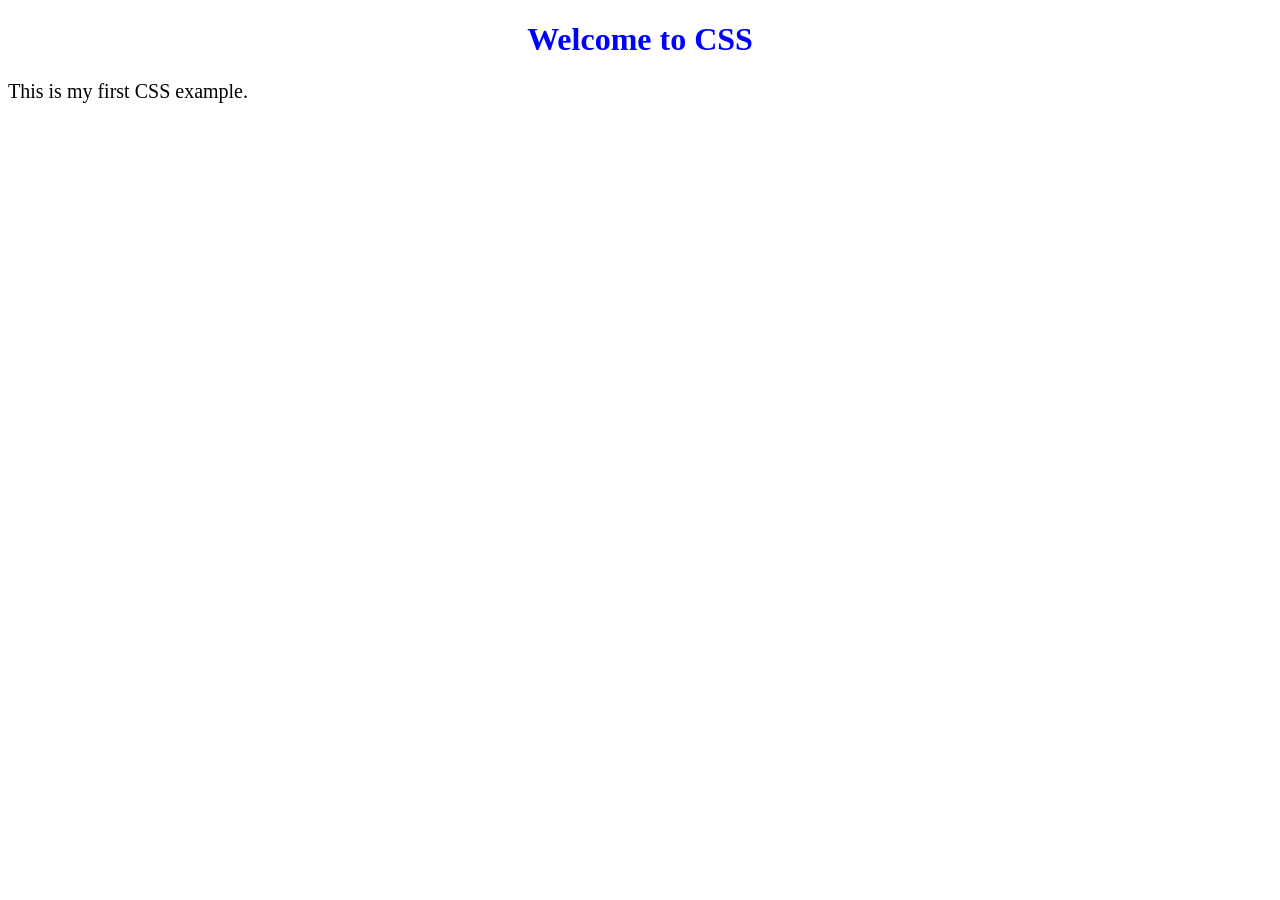
<file: 01-css-introduction/index.html>
<!DOCTYPE html>
<html>
<head>
    <title>CSS Introduction</title>
    <link rel="stylesheet" href="style.css">
</head>
<body>

    <h1>Welcome to CSS</h1>
    <p>This is my first CSS example.</p>

</body>
</html>
</file>
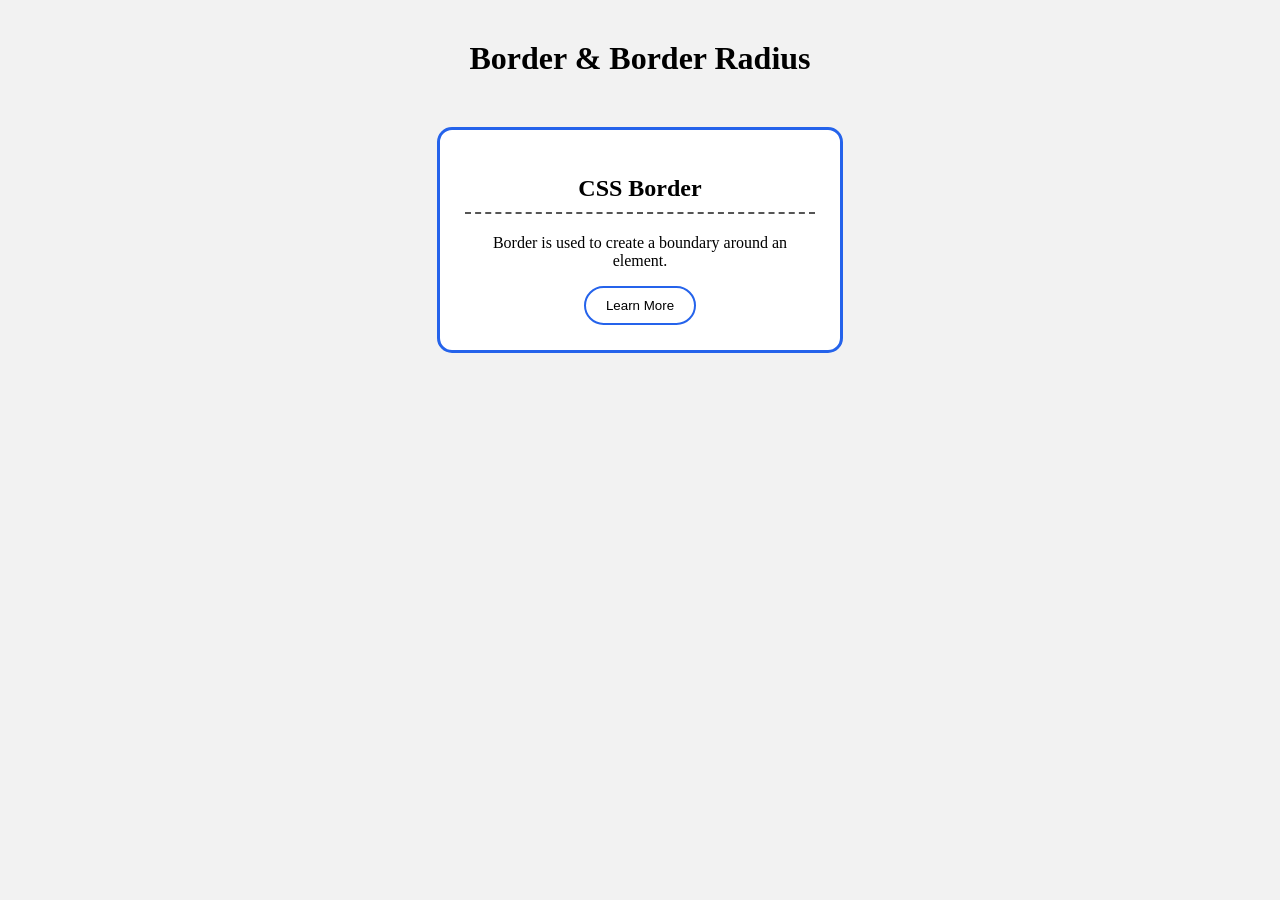
<file: Border & Border Radius/index.html>
<!DOCTYPE html>
<html lang="en">
<head>
    <meta charset="UTF-8">
    <meta name="viewport" content="width=device-width, initial-scale=1.0">
    <title>Border & Border Radius</title>
    <link rel="stylesheet" href="style.css">
</head>
<body>

    <h1>Border & Border Radius</h1>

    <div class="box">
        <h2>CSS Border</h2>
        <p>Border is used to create a boundary around an element.</p>
        <button>Learn More</button>
    </div>

</body>
</html>
</file>
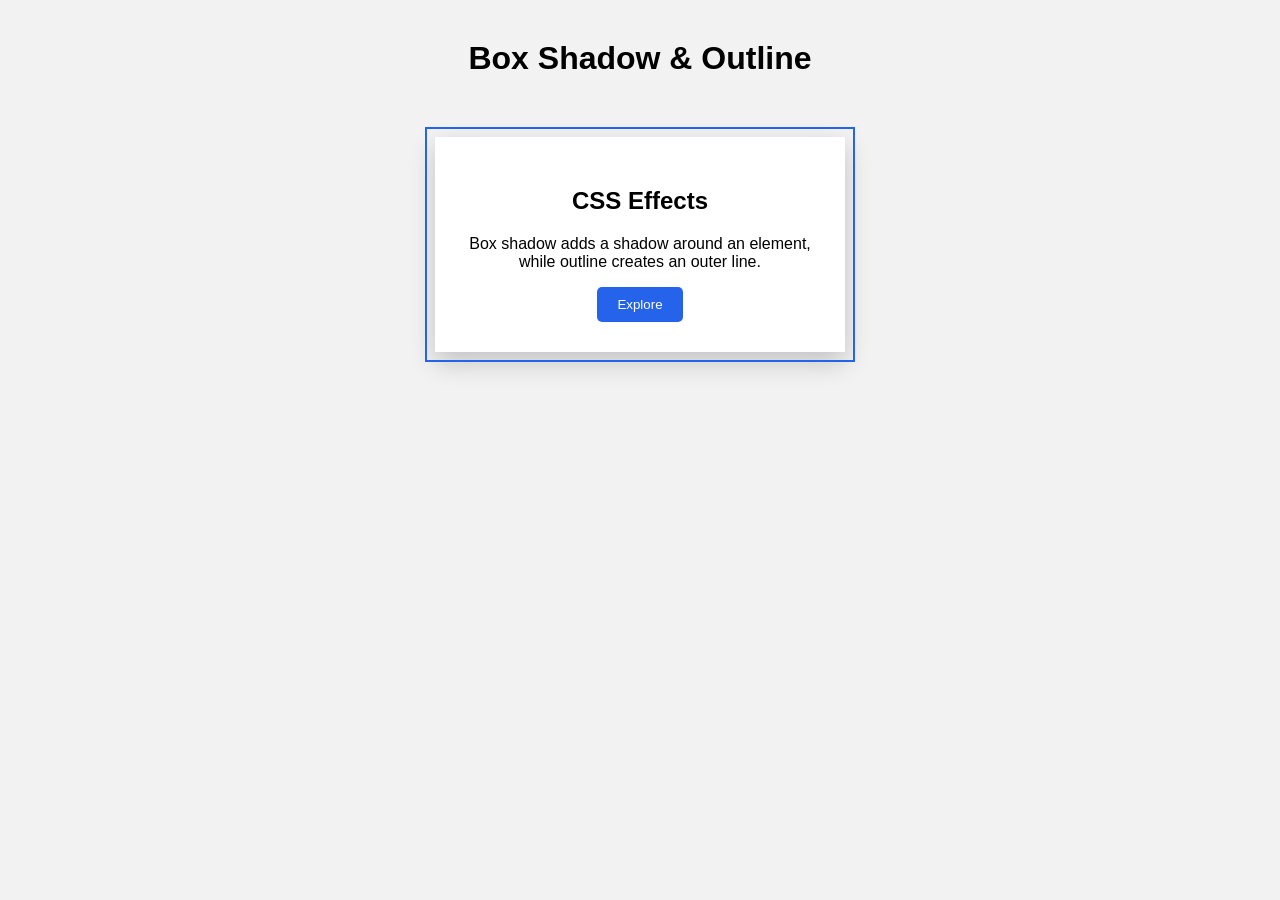
<file: Box Shadow & Outline/index.html>
<!DOCTYPE html>
<html lang="en">
<head>
    <meta charset="UTF-8">
    <meta name="viewport" content="width=device-width, initial-scale=1.0">
    <title>Box Shadow & Outline</title>
    <link rel="stylesheet" href="style.css">
</head>
<body>

    <h1>Box Shadow & Outline</h1>

    <div class="card">
        <h2>CSS Effects</h2>
        <p>
            Box shadow adds a shadow around an element,
            while outline creates an outer line.
        </p>
        <button>Explore</button>
    </div>

</body>
</html>
</file>
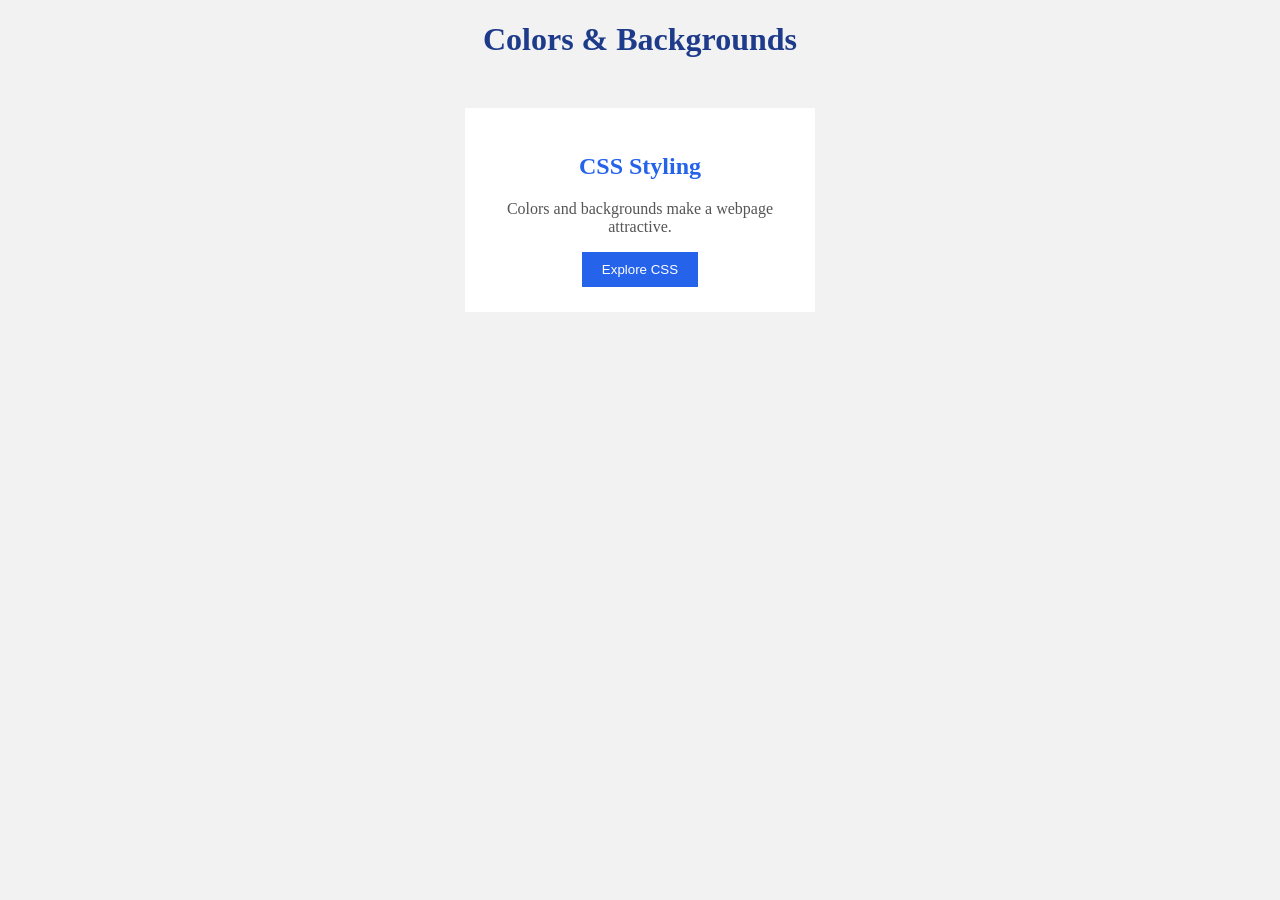
<file: colors and background /index.html>
<!DOCTYPE html>
<html lang="en">
<head>
    <meta charset="UTF-8">
    <meta name="viewport" content="width=device-width, initial-scale=1.0">
    <title>Colors & Backgrounds</title>
    <link rel="stylesheet" href="style.css">
</head>
<body>

    <h1>Colors & Backgrounds</h1>

    <div class="card">
        <h2>CSS Styling</h2>
        <p>Colors and backgrounds make a webpage attractive.</p>
        <button>Explore CSS</button>
    </div>

</body>
</html>
</file>
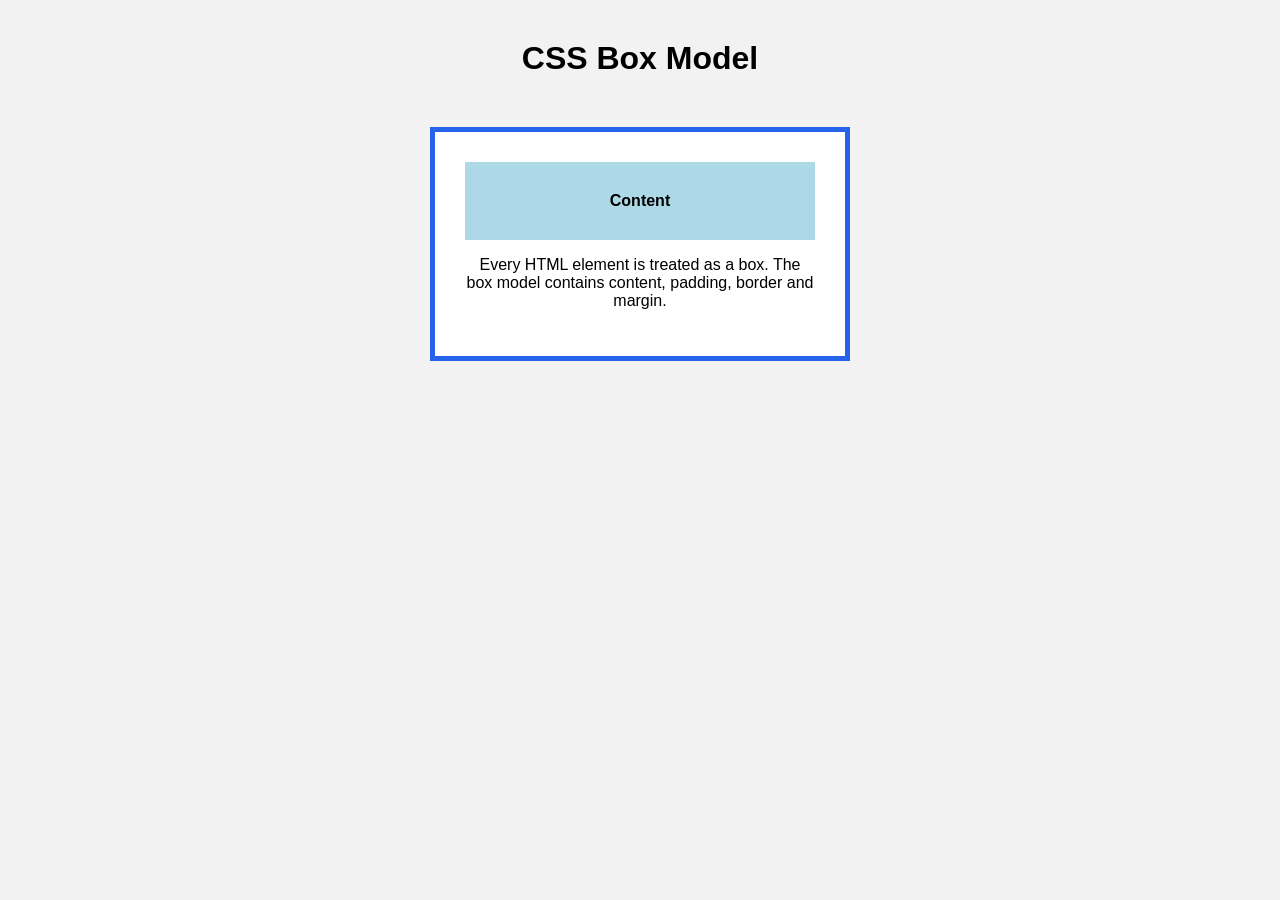
<file: CSS Box Model/index.html>
<!DOCTYPE html>
<html lang="en">
<head>
    <meta charset="UTF-8">
    <meta name="viewport" content="width=device-width, initial-scale=1.0">
    <title>CSS Box Model</title>
    <link rel="stylesheet" href="style.css">
</head>
<body>

    <h1>CSS Box Model</h1>

    <div class="box">
        <div class="content">
            Content
        </div>

        <p>
            Every HTML element is treated as a box.
            The box model contains content, padding, border and margin.
        </p>
    </div>

</body>
</html>
</file>
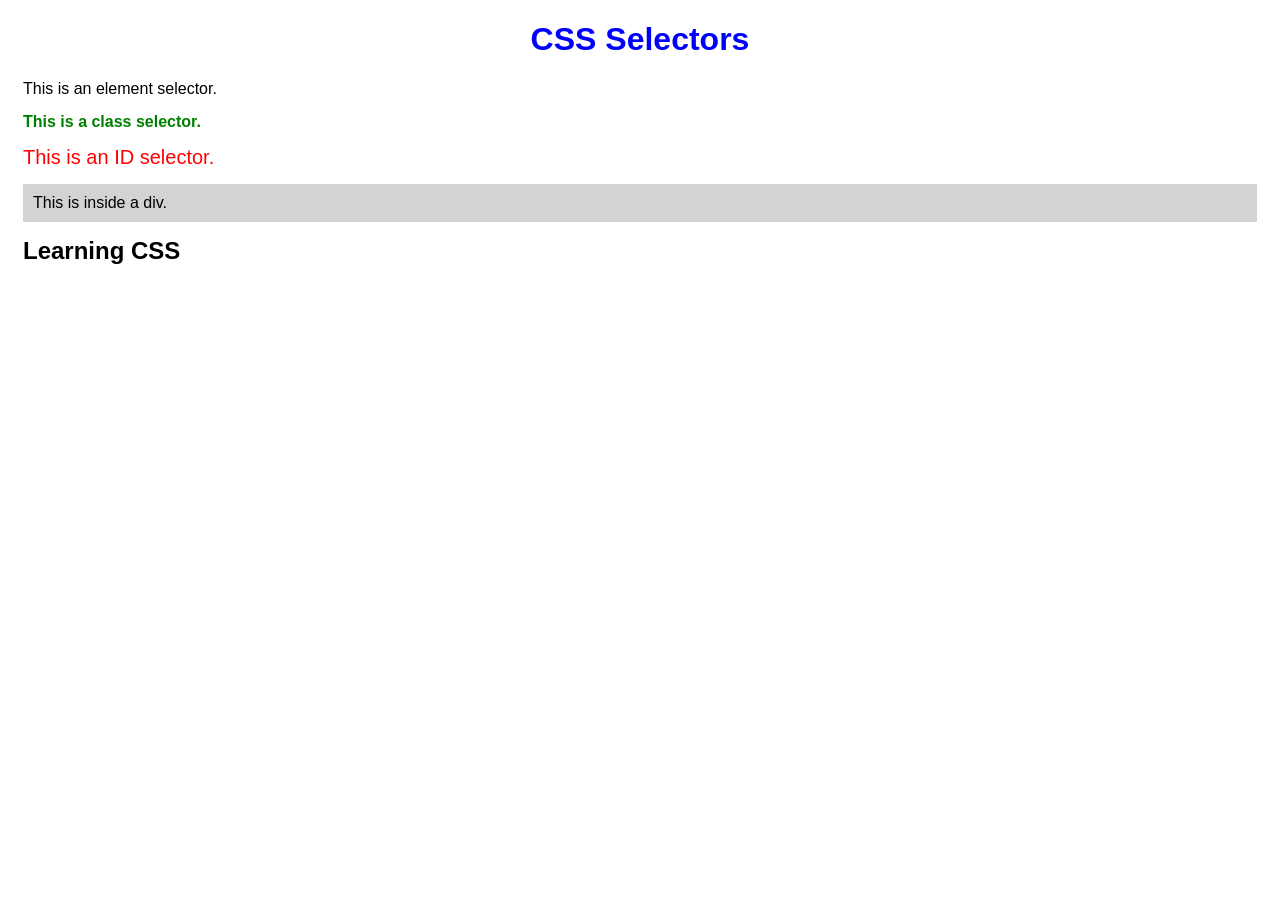
<file: css selectors/index.html>
<!DOCTYPE html>
<html lang="en">
<head>
    <meta charset="UTF-8">
    <meta name="viewport" content="width=device-width, initial-scale=1.0">
    <title>CSS Selectors</title>
    <link rel="stylesheet" href="style.css">
</head>
<body>

    <h1>CSS Selectors</h1>

    <p>This is an element selector.</p>

    <p class="highlight">This is a class selector.</p>

    <p id="special">This is an ID selector.</p>

    <div>
        <p>This is inside a div.</p>
    </div>

    <h2>Learning CSS</h2>

</body>
</html>
</file>
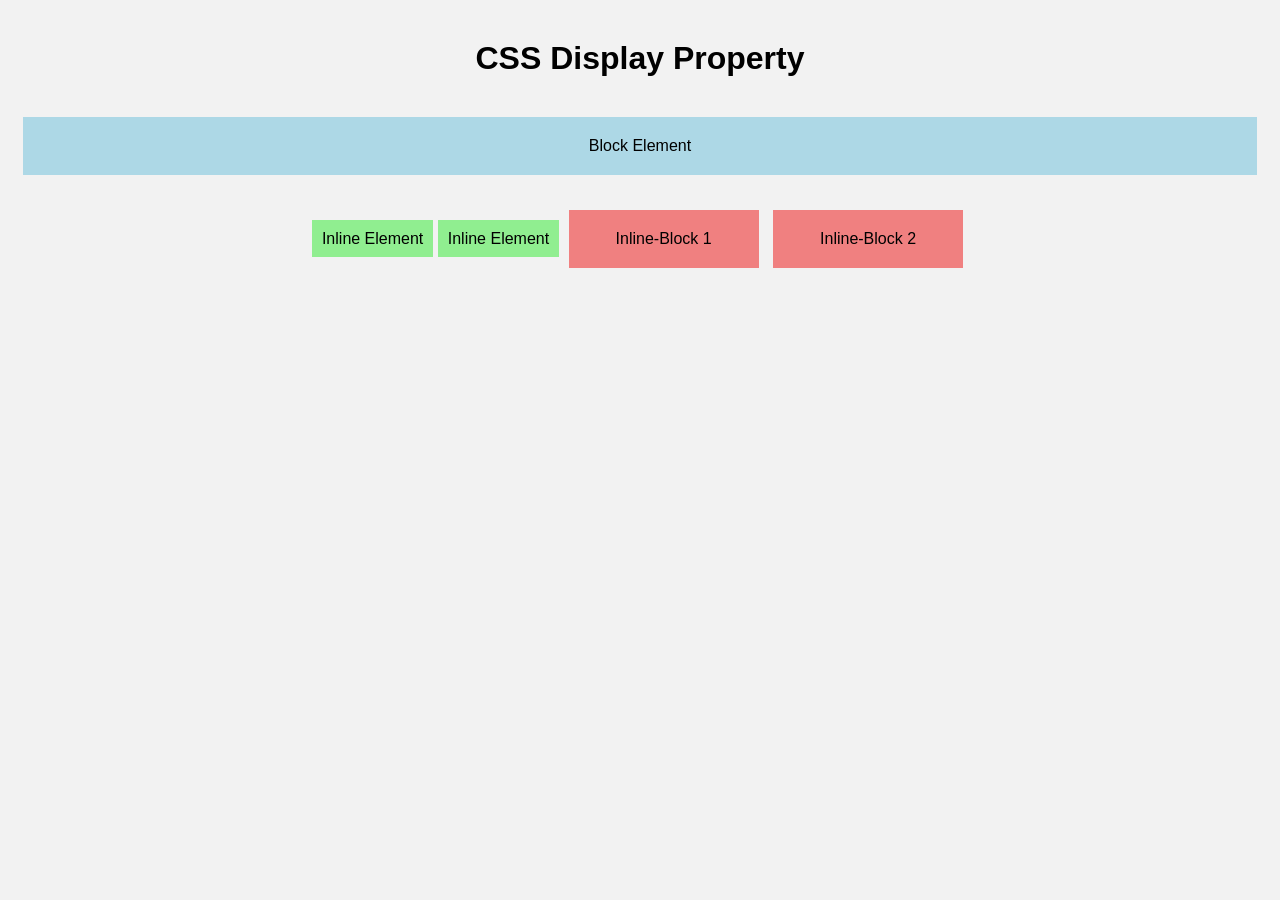
<file: Display Property/index.html>
<!DOCTYPE html>
<html lang="en">
<head>
    <meta charset="UTF-8">
    <meta name="viewport" content="width=device-width, initial-scale=1.0">
    <title>CSS Display Property</title>
    <link rel="stylesheet" href="style.css">
</head>
<body>

    <h1>CSS Display Property</h1>

    <div class="block">Block Element</div>

    <span class="inline">Inline Element</span>
    <span class="inline">Inline Element</span>

    <div class="inline-block">Inline-Block 1</div>
    <div class="inline-block">Inline-Block 2</div>

    <p class="hidden">This text is hidden.</p>

</body>
</html>
</file>
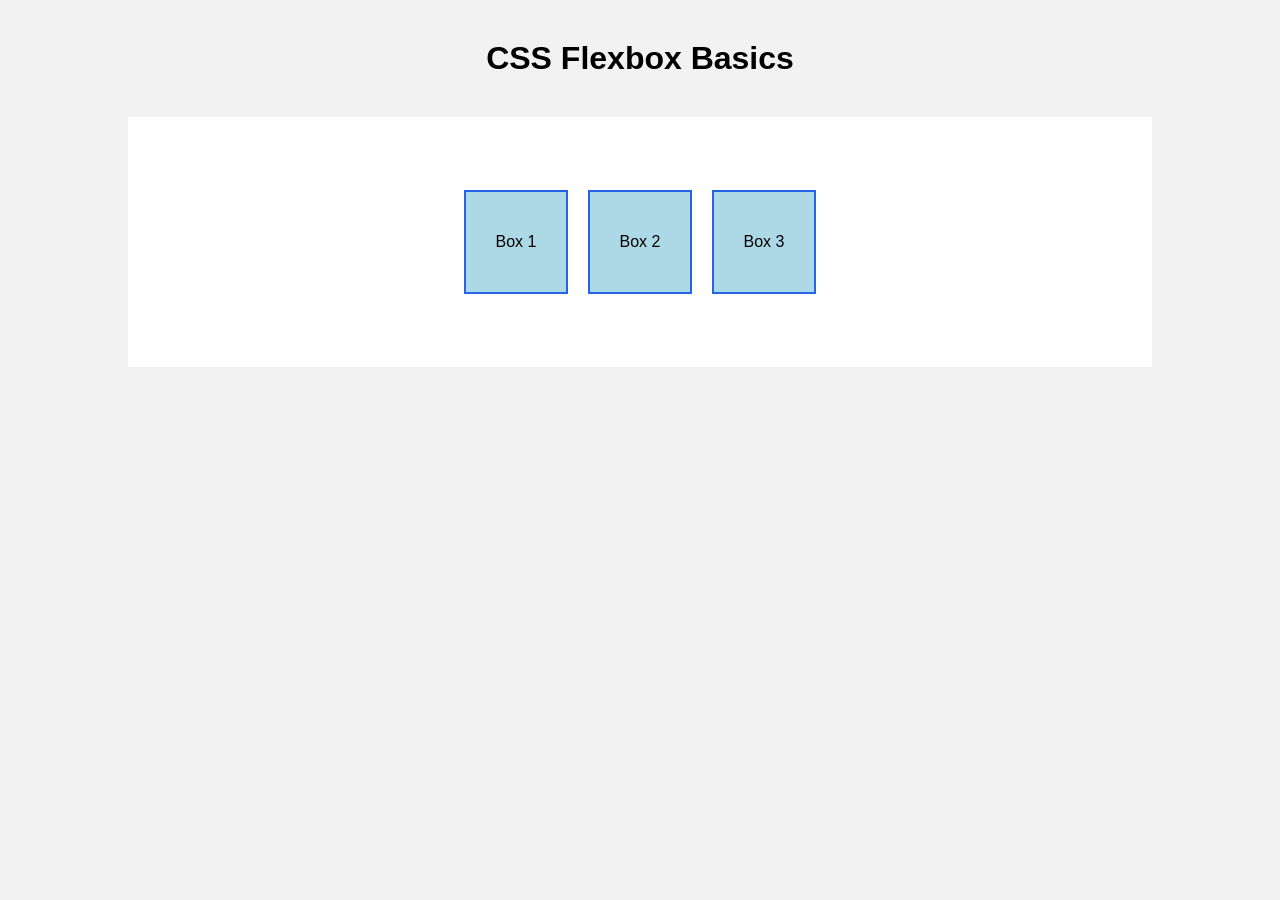
<file: Flexbox Basics/index.html>
<!DOCTYPE html>
<html lang="en">
<head>
    <meta charset="UTF-8">
    <meta name="viewport" content="width=device-width, initial-scale=1.0">
    <title>Flexbox Basics</title>
    <link rel="stylesheet" href="style.css">
</head>
<body>

    <h1>CSS Flexbox Basics</h1>

    <div class="flex-container">

        <div class="box">Box 1</div>
        <div class="box">Box 2</div>
        <div class="box">Box 3</div>

    </div>

</body>
</html>
</file>
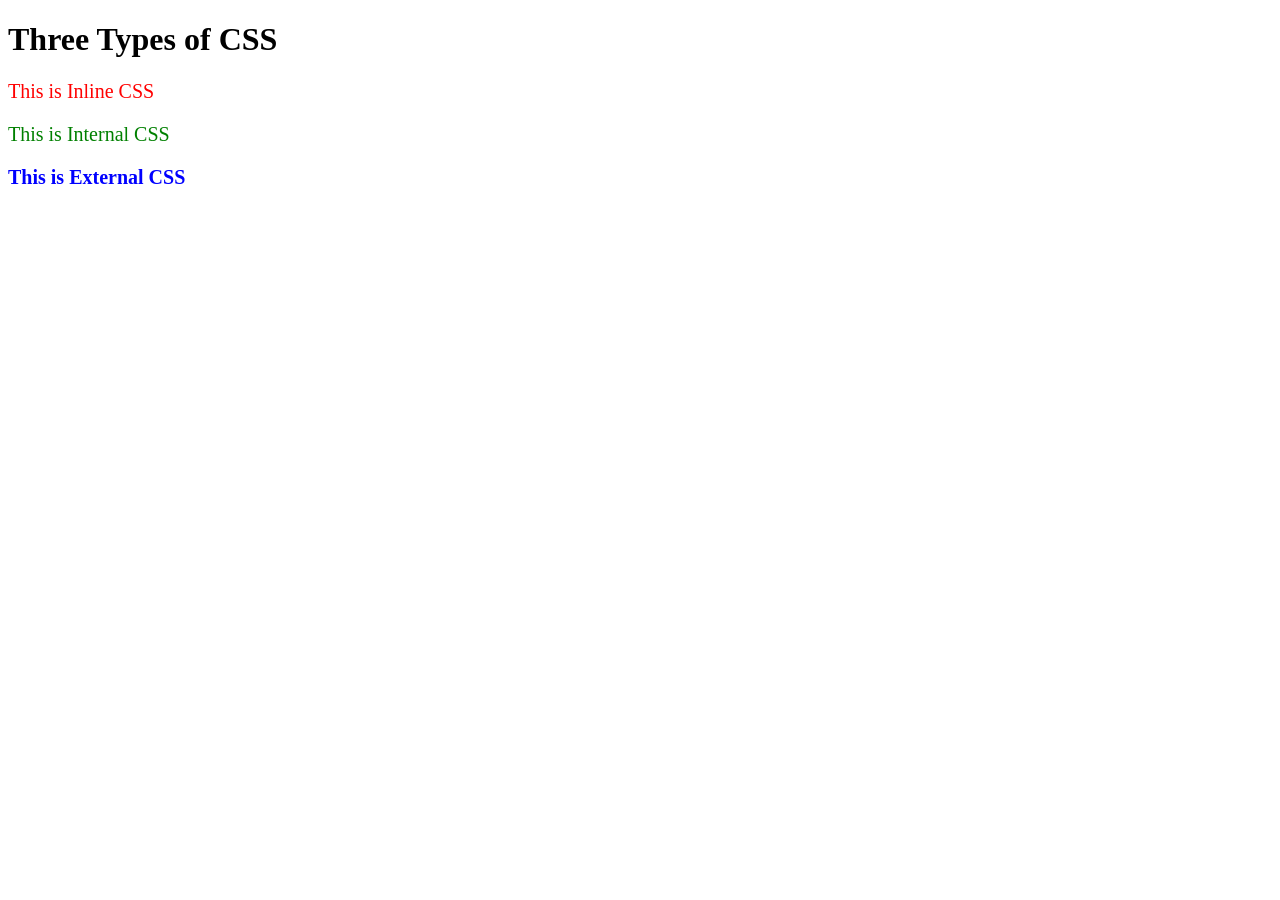
<file: inline css and external css,internal css /index.html>
<!DOCTYPE html>
<html lang="en">
<head>
    <meta charset="UTF-8">
    <meta name="viewport" content="width=device-width, initial-scale=1.0">
    <title>CSS Types</title>

    <!-- External CSS -->
    <link rel="stylesheet" href="style.css">

    <!-- Internal CSS -->
    <style>
        .internal {
            color: green;
            font-size: 20px;
        }
    </style>
</head>
<body>

    <h1>Three Types of CSS</h1>

    <!-- Inline CSS -->
    <p style="color: red; font-size: 20px;">
        This is Inline CSS
    </p>

    <!-- Internal CSS -->
    <p class="internal">
        This is Internal CSS
    </p>

    <!-- External CSS -->
    <p class="external">
        This is External CSS
    </p>

</body>
</html>
</file>
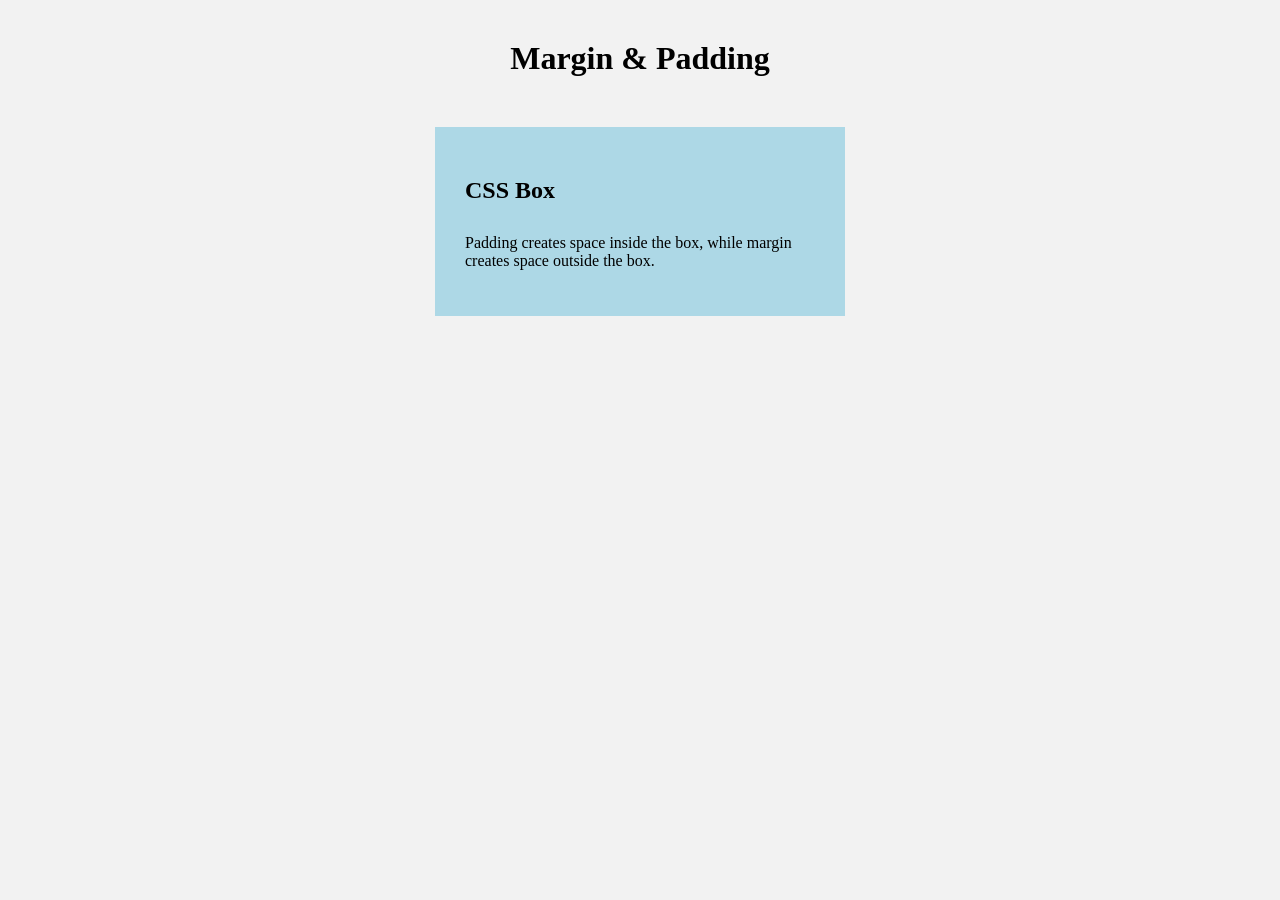
<file: Margin & Padding/index.html>
<!DOCTYPE html>
<html lang="en">
<head>
    <meta charset="UTF-8">
    <meta name="viewport" content="width=device-width, initial-scale=1.0">
    <title>Margin & Padding</title>
    <link rel="stylesheet" href="style.css">
</head>
<body>

    <h1>Margin & Padding</h1>

    <div class="box">
        <h2>CSS Box</h2>
        <p>
            Padding creates space inside the box,
            while margin creates space outside the box.
        </p>
    </div>

</body>
</html>
</file>
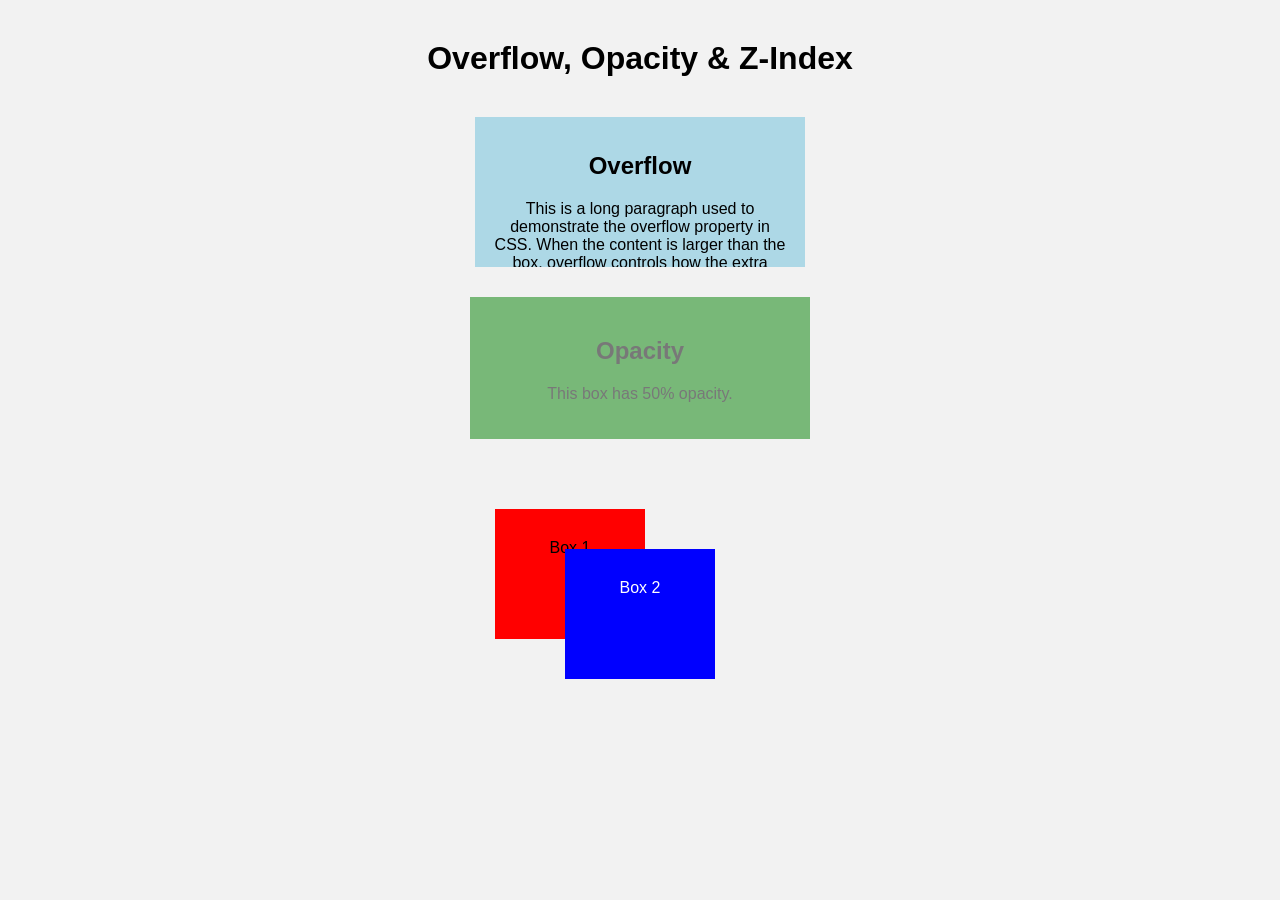
<file: Overflow, Opacity & Z-Index/index.html>
<!DOCTYPE html>
<html lang="en">
<head>
    <meta charset="UTF-8">
    <meta name="viewport" content="width=device-width, initial-scale=1.0">
    <title>Overflow, Opacity & Z-Index</title>
    <link rel="stylesheet" href="style.css">
</head>
<body>

    <h1>Overflow, Opacity & Z-Index</h1>

    <!-- Overflow -->
    <div class="overflow-box">
        <h2>Overflow</h2>
        <p>
            This is a long paragraph used to demonstrate
            the overflow property in CSS. When the content
            is larger than the box, overflow controls how
            the extra content is displayed.
        </p>
    </div>

    <!-- Opacity -->
    <div class="opacity-box">
        <h2>Opacity</h2>
        <p>This box has 50% opacity.</p>
    </div>

    <!-- Z-Index -->
    <div class="z-container">
        <div class="box box-one">Box 1</div>
        <div class="box box-two">Box 2</div>
    </div>

</body>
</html>
</file>
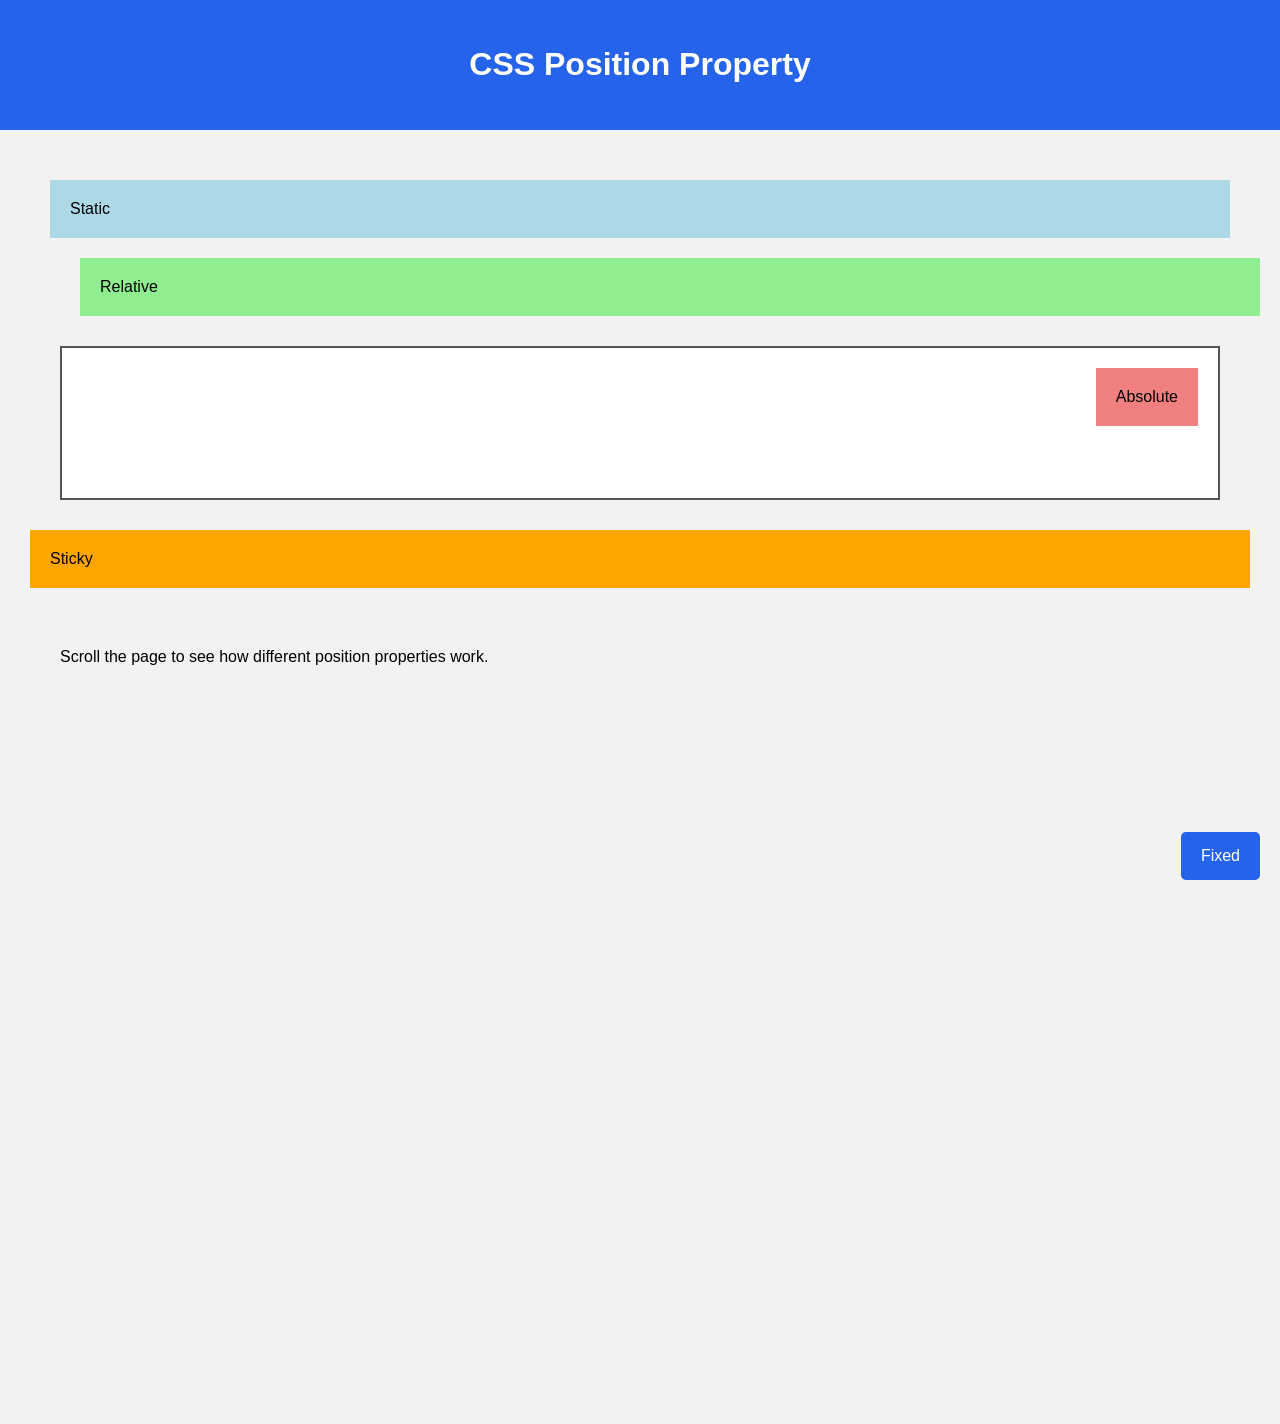
<file: Position Property/index.html>
<!DOCTYPE html>
<html lang="en">
<head>
    <meta charset="UTF-8">
    <meta name="viewport" content="width=device-width, initial-scale=1.0">
    <title>CSS Position Property</title>
    <link rel="stylesheet" href="style.css">
</head>
<body>

    <header>
        <h1>CSS Position Property</h1>
    </header>

    <div class="container">

        <div class="box static">
            Static
        </div>

        <div class="box relative">
            Relative
        </div>

        <div class="parent">
            <div class="box absolute">
                Absolute
            </div>
        </div>

        <div class="box sticky">
            Sticky
        </div>

        <p class="content">
            Scroll the page to see how different position properties work.
        </p>

    </div>

    <div class="fixed">
        Fixed
    </div>

</body>
</html>
</file>
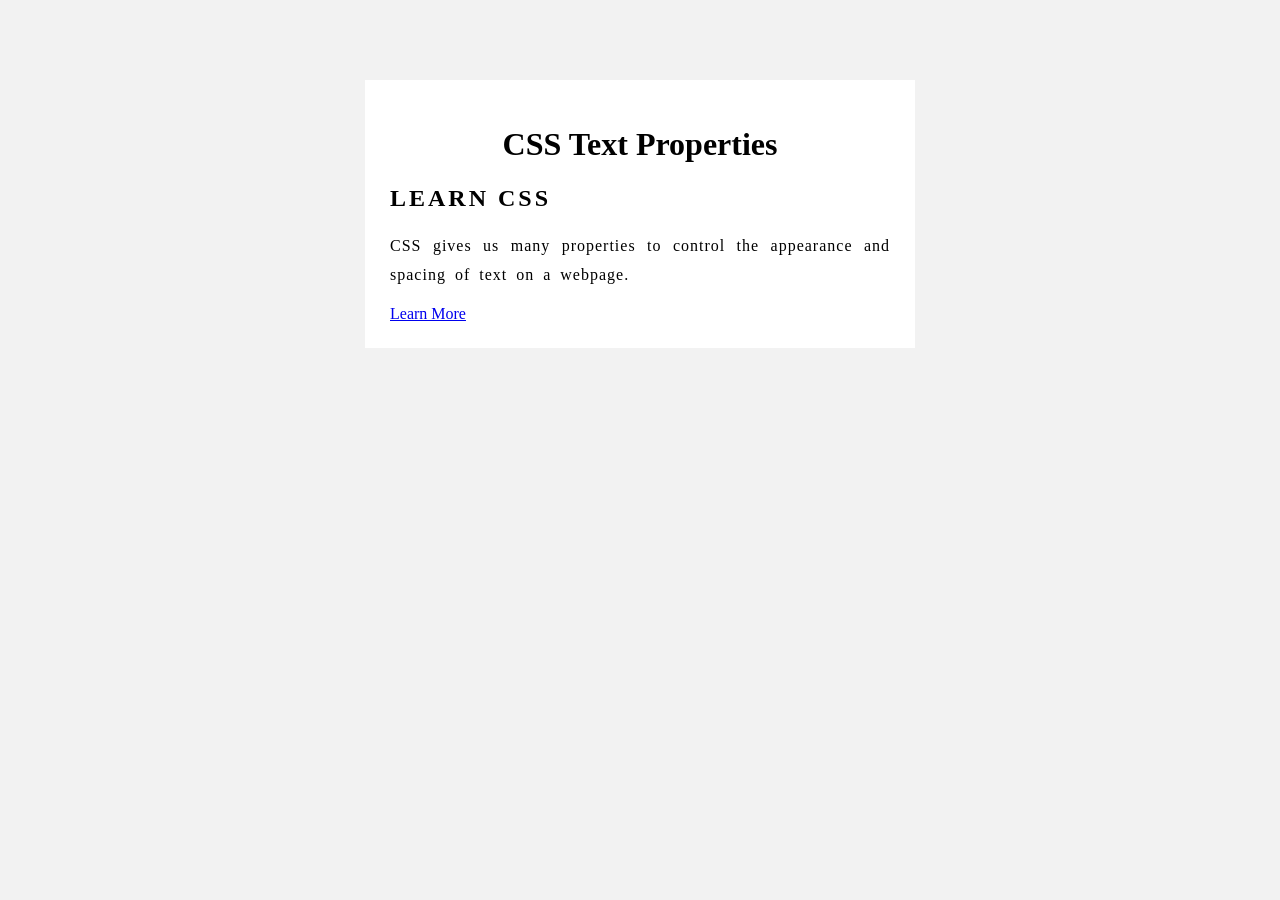
<file: Text Properties/index.html>
<!DOCTYPE html>
<html lang="en">
<head>
    <meta charset="UTF-8">
    <meta name="viewport" content="width=device-width, initial-scale=1.0">
    <title>CSS Text Properties</title>
    <link rel="stylesheet" href="style.css">
</head>
<body>

    <div class="text-box">
        <h1>CSS Text Properties</h1>

        <h2>Learn CSS</h2>

        <p>
            CSS gives us many properties to control the appearance
            and spacing of text on a webpage.
        </p>

        <a href="#">Learn More</a>
    </div>

</body>
</html>
</file>
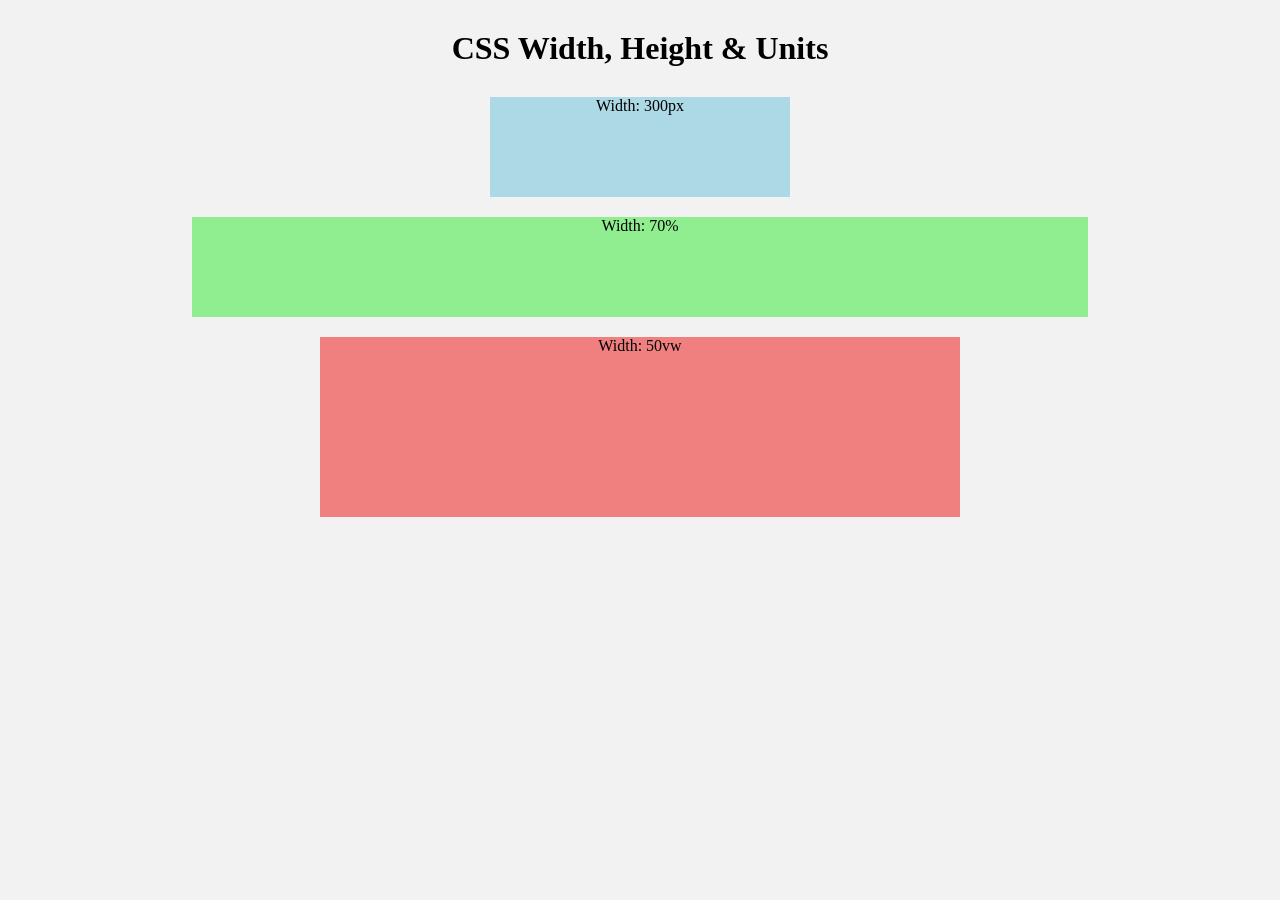
<file: Width, Height & CSS Units/index.html>
<!DOCTYPE html>
<html lang="en">
<head>
    <meta charset="UTF-8">
    <meta name="viewport" content="width=device-width, initial-scale=1.0">
    <title>Width Height & Units</title>
    <link rel="stylesheet" href="style.css">
</head>
<body>

    <h1>CSS Width, Height & Units</h1>

    <div class="box px-box">
        Width: 300px
    </div>

    <div class="box percent-box">
        Width: 70%
    </div>

    <div class="box viewport-box">
        Width: 50vw
    </div>

</body>
</html>
</file>
<file: 01-css-introduction/style.css>
h1 {
    color: blue;
    text-align: center;
}

p {
    font-size: 20px;
}
</file>
<file: Border & Border Radius/style.css>
body {
    background-color: #f2f2f2;
    text-align: center;
}

h1 {
    margin-top: 40px;
}

/* Border Properties */
.box {
    width: 350px;
    margin: 50px auto;
    padding: 25px;

    border: 3px solid #2563eb;
    border-radius: 15px;

    background-color: white;
}

/* Different Border */
.box h2 {
    border-bottom: 2px dashed #555;
    padding-bottom: 10px;
}

/* Rounded Button */
button {
    padding: 10px 20px;
    border: 2px solid #2563eb;
    border-radius: 25px;
    background-color: white;
}
</file>
<file: Box Shadow & Outline/style.css>
body {
    background-color: #f2f2f2;
    font-family: Arial, sans-serif;
    text-align: center;
}

h1 {
    margin-top: 40px;
}

.card {
    width: 350px;
    margin: 60px auto;
    padding: 30px;
    background-color: white;

    /* Box Shadow */
    box-shadow: 0 10px 25px rgba(0, 0, 0, 0.2);

    /* Outline */
    outline: 2px solid #2563eb;
    outline-offset: 8px;
}

button {
    padding: 10px 20px;
    border: none;
    border-radius: 5px;
    background-color: #2563eb;
    color: white;
}
</file>
<file: colors and background /style.css>
body {
    background-color: #f2f2f2;
}

/* Text Color */
h1 {
    color: #1e3a8a;
    text-align: center;
}

/* Background Color */
.card {
    background-color: white;
    width: 300px;
    padding: 25px;
    margin: 50px auto;
    text-align: center;
}

/* Different Text Color */
.card h2 {
    color: #2563eb;
}

.card p {
    color: #555;
}

/* Button Color */
button {
    background-color: #2563eb;
    color: white;
    padding: 10px 20px;
    border: none;
}
</file>
<file: CSS Box Model/style.css>
body {
    background-color: #f2f2f2;
    font-family: Arial, sans-serif;
    text-align: center;
}

h1 {
    margin-top: 40px;
}

/* CSS Box Model */
.box {
    width: 350px;

    /* Margin - Space outside */
    margin: 50px auto;

    /* Padding - Space inside */
    padding: 30px;

    /* Border */
    border: 5px solid #2563eb;

    background-color: white;
}

/* Content */
.content {
    padding: 30px;
    background-color: lightblue;
    font-weight: bold;
}
</file>
<file: css selectors/style.css>
/* Universal Selector */
* {
    font-family: Arial, sans-serif;
}

/* Element Selector */
h1 {
    color: blue;
    text-align: center;
}

/* Class Selector */
.highlight {
    color: green;
    font-weight: bold;
}

/* ID Selector */
#special {
    color: red;
    font-size: 20px;
}

/* Descendant Selector */
div p {
    background-color: lightgray;
    padding: 10px;
}

/* Grouping Selector */
h2, p {
    margin: 15px;
}
</file>
<file: Display Property/style.css>
body {
    font-family: Arial, sans-serif;
    text-align: center;
    background-color: #f2f2f2;
}

h1 {
    margin: 40px;
}

/* Block */
.block {
    display: block;
    background-color: lightblue;
    padding: 20px;
    margin: 15px;
}

/* Inline */
.inline {
    display: inline;
    background-color: lightgreen;
    padding: 10px;
}

/* Inline-Block */
.inline-block {
    display: inline-block;
    width: 150px;
    padding: 20px;
    margin: 20px 5px;
    background-color: lightcoral;
}

/* None */
.hidden {
    display: none;
}
</file>
<file: Flexbox Basics/style.css>
body {
    margin: 0;
    font-family: Arial, sans-serif;
    background-color: #f2f2f2;
    text-align: center;
}

h1 {
    margin: 40px;
}

/* Flex Container */
.flex-container {
    display: flex;

    /* Direction */
    flex-direction: row;

    /* Horizontal Alignment */
    justify-content: center;

    /* Vertical Alignment */
    align-items: center;

    /* Space Between Items */
    gap: 20px;

    width: 80%;
    height: 250px;
    margin: auto;
    background-color: white;
}

/* Flex Items */
.box {
    width: 100px;
    height: 100px;

    display: flex;
    justify-content: center;
    align-items: center;

    background-color: lightblue;
    border: 2px solid #2563eb;
}
</file>
<file: inline css and external css,internal css /style.css>
.external {
    color: blue;
    font-size: 20px;
    font-weight: bold;
}
</file>
<file: Margin & Padding/style.css>
body {
    background-color: #f2f2f2;
}

/* Heading Margin */
h1 {
    text-align: center;
    margin-top: 40px;
}

/* Box */
.box {
    width: 350px;

    /* Space outside the box */
    margin: 50px auto;

    /* Space inside the box */
    padding: 30px;

    background-color: lightblue;
}

/* Different Padding */
.box h2 {
    padding-bottom: 10px;
}

/* Margin between elements */
.box p {
    margin-top: 20px;
}
</file>
<file: Overflow, Opacity & Z-Index/style.css>
body {
    font-family: Arial, sans-serif;
    text-align: center;
    background-color: #f2f2f2;
}

h1 {
    margin: 40px;
}

/* Overflow */
.overflow-box {
    width: 300px;
    height: 120px;
    margin: 30px auto;
    padding: 15px;
    background-color: lightblue;
    overflow: auto;
}

/* Opacity */
.opacity-box {
    width: 300px;
    margin: 30px auto;
    padding: 20px;
    background-color: green;
    opacity: 0.5;
}

/* Z-Index */
.z-container {
    position: relative;
    width: 350px;
    height: 200px;
    margin: 50px auto;
}

.box {
    position: absolute;
    width: 150px;
    height: 100px;
    padding-top: 30px;
}

.box-one {
    left: 30px;
    top: 20px;
    background-color: red;
    z-index: 1;
}

.box-two {
    left: 100px;
    top: 60px;
    background-color: blue;
    color: white;
    z-index: 2;
}
</file>
<file: Position Property/style.css>
body {
    margin: 0;
    font-family: Arial, sans-serif;
    background-color: #f2f2f2;
}

header {
    text-align: center;
    padding: 25px;
    background-color: #2563eb;
    color: white;
}

.container {
    padding: 30px;
}

/* Static */
.static {
    position: static;
    background-color: lightblue;
    padding: 20px;
    margin: 20px;
}

/* Relative */
.relative {
    position: relative;
    left: 30px;
    background-color: lightgreen;
    padding: 20px;
    margin: 20px;
}

/* Parent for Absolute */
.parent {
    position: relative;
    height: 150px;
    margin: 30px;
    background-color: white;
    border: 2px solid #555;
}

/* Absolute */
.absolute {
    position: absolute;
    right: 20px;
    top: 20px;
    padding: 20px;
    background-color: lightcoral;
}

/* Sticky */
.sticky {
    position: sticky;
    top: 0;
    padding: 20px;
    background-color: orange;
    margin: 30px 0;
}

/* Page Content */
.content {
    height: 700px;
    padding: 30px;
}

/* Fixed */
.fixed {
    position: fixed;
    right: 20px;
    bottom: 20px;
    padding: 15px 20px;
    background-color: #2563eb;
    color: white;
    border-radius: 5px;
}
</file>
<file: Text Properties/style.css>
body {
    background-color: #f2f2f2;
}

.text-box {
    width: 500px;
    margin: 80px auto;
    padding: 25px;
    background-color: white;
}

/* Text Alignment */
h1 {
    text-align: center;
}

/* Text Transformation */
h2 {
    text-transform: uppercase;
    letter-spacing: 3px;
}

/* Text Spacing & Line Height */
p {
    text-align: justify;
    line-height: 1.8;
    letter-spacing: 1px;
    word-spacing: 4px;
}

/* Text Decoration */
a {
    text-decoration: underline;
}
</file>
<file: Width, Height & CSS Units/style.css>
body {
    margin: 0;
    text-align: center;
    background-color: #f2f2f2;
}

h1 {
    margin: 30px;
}

/* Fixed Width */
.px-box {
    width: 300px;
    height: 100px;
    margin: 20px auto;
    background-color: lightblue;
}

/* Percentage Width */
.percent-box {
    width: 70%;
    height: 100px;
    margin: 20px auto;
    background-color: lightgreen;
}

/* Viewport Width */
.viewport-box {
    width: 50vw;
    height: 20vh;
    margin: 20px auto;
    background-color: lightcoral;
}
</file>
